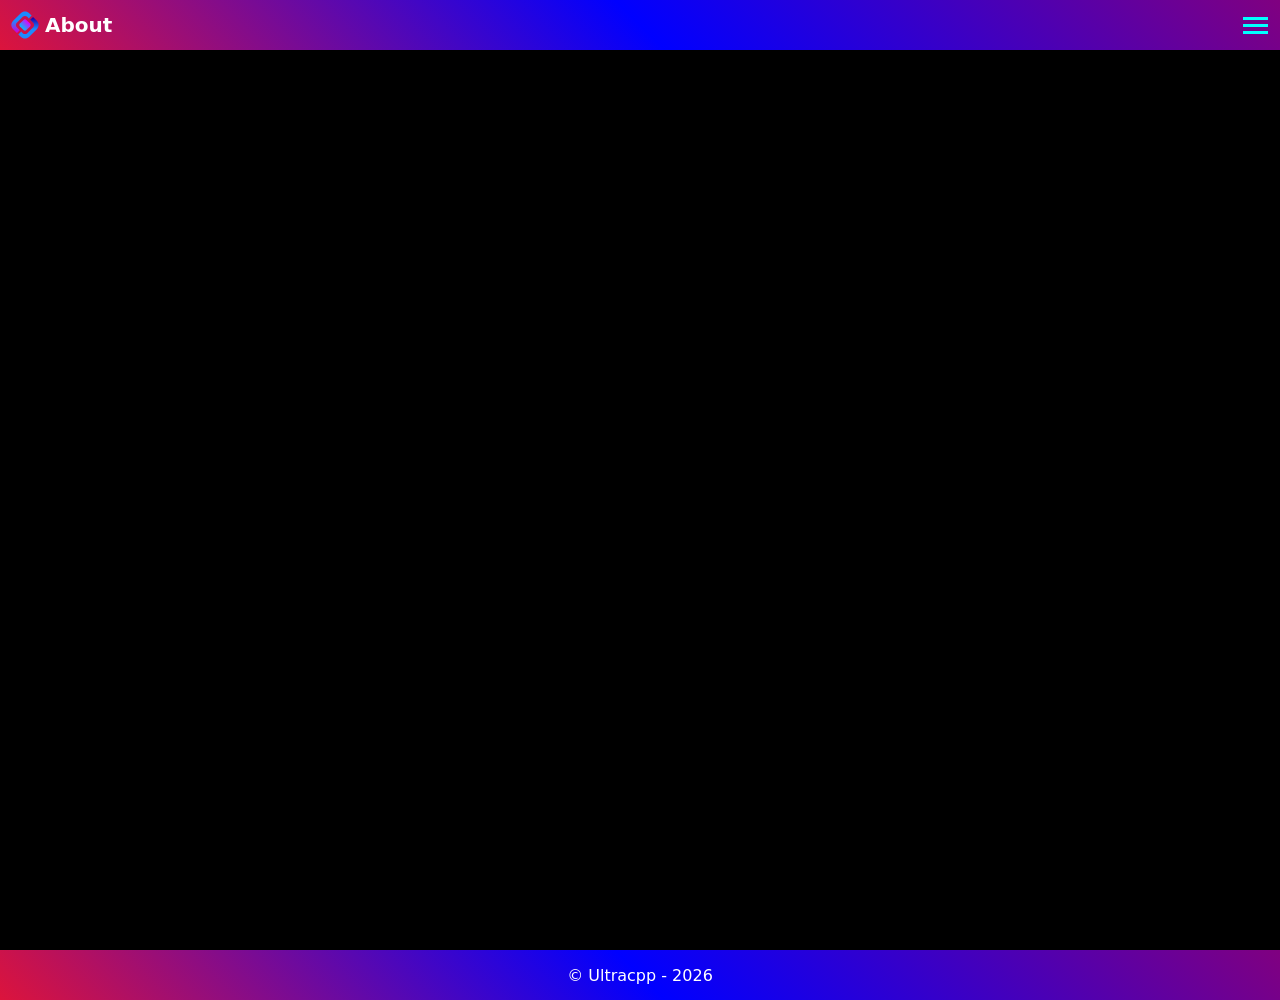
<file: home/about/about.html>
<!DOCTYPE html>
<html lang="en">

<head>
    <meta charset="UTF-8">
    <meta http-equiv="Content-Type" content="text/html; charset=UTF-8" />
    <meta name="site" content="CustomerStory" />
    <meta name="siteid" content="in" />
    <meta name="countryid" content="IN" />
    <meta name="country" content="India" />
    <meta name="Language" content="en_IN" />
    <meta name="format-detection" content="telephone=yes" />
    <meta name="viewport" content="width=device-width, initial-scale=1.0, user-scalable=yes" />
    <meta name="HandheldFriendly" content="true" />
    <meta name="MobileOptimzied" content="width" />
    <meta http-equiv="cleartype" content="on" />
    <meta name="navigation" content="tabbed" />
    <title>ultracpp | About</title>
    <meta name="web-app-capable" content="yes" />
    <meta name="theme-color" content="black" />
    <meta name="keywords"
        content="ultracpp, about ultrac++, ultra c++, ultra cpp, ultra cplusplus, pruthviraj cpp, ultracpp company, ultracpp website" />
    <meta name="description"
        content="C++ is Powerful Technology, better usage of computing power on machine's Resources is possible through C++" />
    <meta name="robots" content="index, follow" />
    <meta name="uri-translation" content="on">
    <meta name="blogcatalog" />
    <meta name="google" content="translate">

    <!-- Apple Meta Tags  -->
    <meta name="apple-mobile-web-app-capable" content="yes">
    <meta content="yes" name="apple-touch-fullscreen" />
    <meta name="apple-mobile-web-app-status-bar-style" content="black">
    <meta name="format-detection" content="telephone=yes">

    <link rel="apple-touch-icon" href="../../media/images/icons/ultracpp.png" />

    <link rel="apple-touch-icon" sizes="72x72" href="../../media/images/icons/ultracpp.png" />
    <link rel="apple-touch-icon" sizes="114x114" href="../../media/images/icons/ultracpp.png" />


    <!-- Link Rel Meta Tags -->

    <link rel="shortcut icon" href="../../media/images/icons/ultracpp.png" type="image/x-icon" />
    <link rel="icon" href="../../media/images/icons/ultracpp.png" type="image/x-icon" />

    <!-- Yandex Verification -->

    <meta name="yandex-verification" content="0957e4d34fbb1e43" />
    <meta name="yandex" content="all" />

    <meta property='og:latitude' content='21.092159'>
    <meta property='og:longitude' content='71.770462'>
    <meta property='og:street-address' content='Prabhat Nagar Road, Bharat Nagar, Mahuva'>
    <meta property='og:locality' content='Mahuva'>
    <meta property='og:region' content='Gujarat'>
    <meta property='og:postal-code' content='364290'>
    <meta property='og:country-name' content='India'>

    <!-- Twitter and Other Social Media Tags -->

    <meta name="twitter:card" content="summary_large_image">
    <meta name="twitter:site" content="@ultracpp">
    <meta name="twitter:creator" content="@ultracpp">
    <meta name="twitter:title" content="Ultra C++">
    <meta name="twitter:description"
        content="C++ is Powerful Technology, better usage of computing power on machine's Resources is possible through C++.">
    <meta property="twitter:image" content="" />

    <meta name="msvalidate.01" content="17C716A9523135F18A1A282630EF1E5A" /> <!-- Microsoft Verification -->
    <meta name="google-site-verification" content="8_DdvcAr55qbnj68v2rjZe7IeWMry56kwF2B0_RxmI0" />
    <link rel="stylesheet" href="../../media/css/universal.css" type="text/css" />
</head>

<body class="body ultracpp" id="ultracpp" translate="yes" autocapitalize="yes" spellcheck="true">
    <header class="header" id="header" role="heading">
        <h1 class="title"
            title="Ultracpp | About | C++ is Powerful Technology, better usage of computing power on machine's Resources is possible through C++"
            id="title">
            <img src="../../media/images/icons/ultracpp.svg" height="30px" width="30px" alt="Ultracpp" />
            About
        </h1>
        <div class="menu" id="menu" role="menu" onclick="openNav()">
            <hr />
            <hr />
            <hr />
        </div>
    </header>
    <nav class="nav" id="nav" role="navigation">
        <a href="https://ultracpp.github.io"><button>Home</button></a>
        <a href="copyright.html"><button>Copyright</button></a>
        <a href="mission.html"><button>Mission</button></a>
        <a href="privacy.html"><button>Privacy</button></a>
        <a href="pruthviraj.html"><button>Pruthviraj</button></a>
    </nav>
    <main class=" main" id="main" role="main">
        <article class="article" id="article" role="article">
            <setion class="render section" id="render">
            </setion>
        </article>
    </main>
    <footer class="footer" id="footer" role="doc-footnote"></footer>
</body>
<script src="../../media/js/config.js"></script>

</html>
</file>
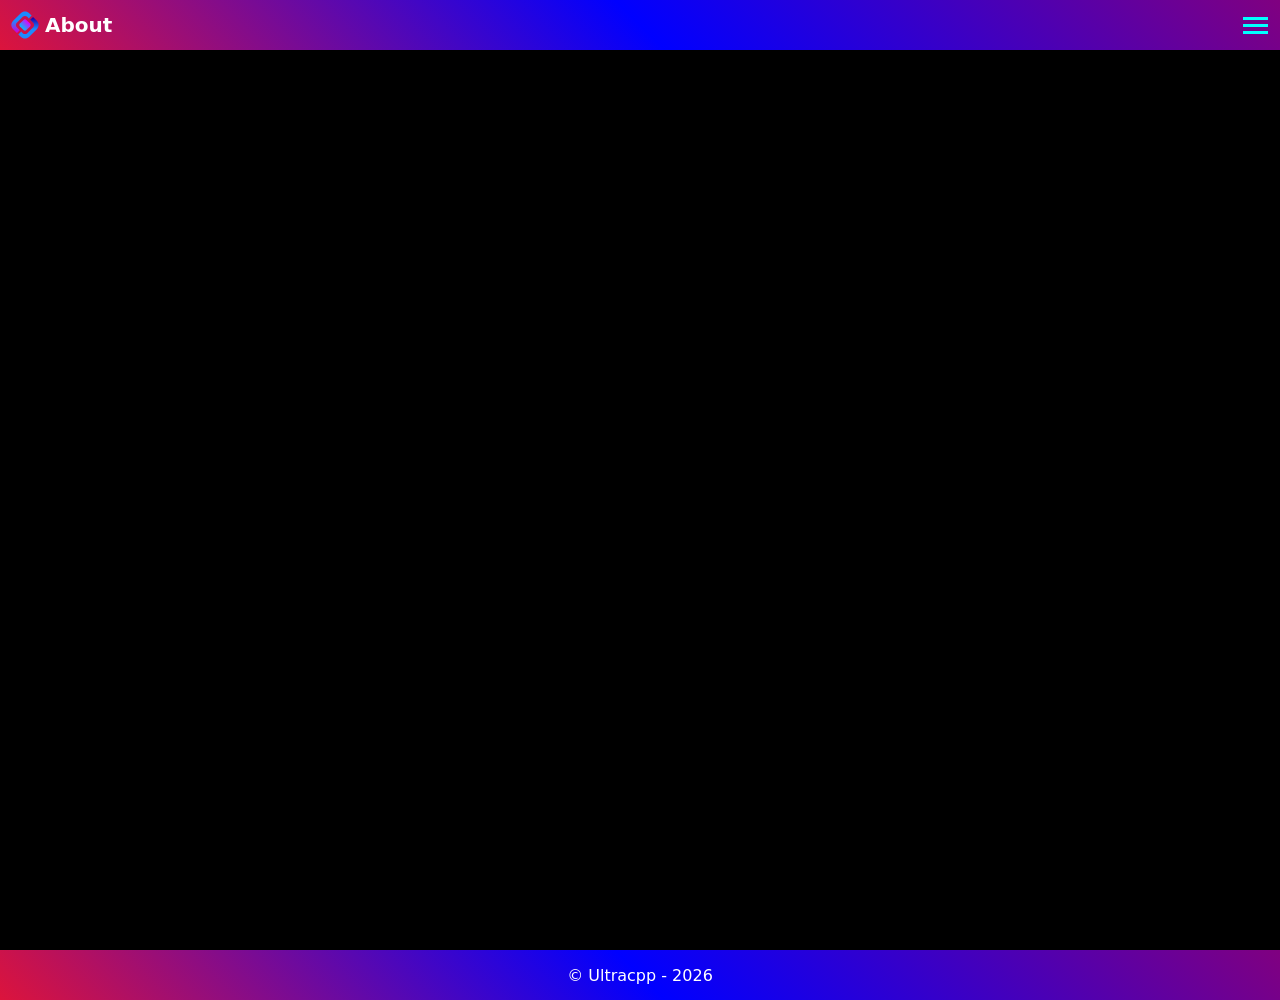
<file: home/about/contact.html>
<!DOCTYPE html>
<html lang="en">

<head>
    <meta charset="UTF-8">
    <meta http-equiv="Content-Type" content="text/html; charset=UTF-8" />
    <meta name="site" content="CustomerStory" />
    <meta name="siteid" content="in" />
    <meta name="countryid" content="IN" />
    <meta name="country" content="India" />
    <meta name="Language" content="en_IN" />
    <meta name="format-detection" content="telephone=yes" />
    <meta name="viewport" content="width=device-width, initial-scale=1.0, user-scalable=yes" />
    <meta name="HandheldFriendly" content="true" />
    <meta name="MobileOptimzied" content="width" />
    <meta http-equiv="cleartype" content="on" />
    <meta name="navigation" content="tabbed" />
    <title>ultracpp | About</title>
    <meta name="web-app-capable" content="yes" />
    <meta name="theme-color" content="black" />
    <meta name="keywords"
        content="ultracpp, about ultrac++, ultra c++, ultra cpp, ultra cplusplus, pruthviraj cpp, ultracpp company, ultracpp website" />
    <meta name="description"
        content="C++ is Powerful Technology, better usage of computing power on machine's Resources is possible through C++" />
    <meta name="robots" content="index, follow" />
    <meta name="uri-translation" content="on">
    <meta name="blogcatalog" />
    <meta name="google" content="translate">

    <!-- Apple Meta Tags  -->
    <meta name="apple-mobile-web-app-capable" content="yes">
    <meta content="yes" name="apple-touch-fullscreen" />
    <meta name="apple-mobile-web-app-status-bar-style" content="black">
    <meta name="format-detection" content="telephone=yes">

    <link rel="apple-touch-icon" href="../../media/images/icons/ultracpp.png" />

    <link rel="apple-touch-icon" sizes="72x72" href="../../media/images/icons/ultracpp.png" />
    <link rel="apple-touch-icon" sizes="114x114" href="../../media/images/icons/ultracpp.png" />


    <!-- Link Rel Meta Tags -->

    <link rel="shortcut icon" href="../../media/images/icons/ultracpp.png" type="image/x-icon" />
    <link rel="icon" href="../../media/images/icons/ultracpp.png" type="image/x-icon" />

    <!-- Yandex Verification -->

    <meta name="yandex-verification" content="0957e4d34fbb1e43" />
    <meta name="yandex" content="all" />

    <meta property='og:latitude' content='21.092159'>
    <meta property='og:longitude' content='71.770462'>
    <meta property='og:street-address' content='Prabhat Nagar Road, Bharat Nagar, Mahuva'>
    <meta property='og:locality' content='Mahuva'>
    <meta property='og:region' content='Gujarat'>
    <meta property='og:postal-code' content='364290'>
    <meta property='og:country-name' content='India'>

    <!-- Twitter and Other Social Media Tags -->

    <meta name="twitter:card" content="summary_large_image">
    <meta name="twitter:site" content="@ultracpp">
    <meta name="twitter:creator" content="@ultracpp">
    <meta name="twitter:title" content="Ultra C++">
    <meta name="twitter:description"
        content="C++ is Powerful Technology, better usage of computing power on machine's Resources is possible through C++.">
    <meta property="twitter:image" content="" />

    <meta name="msvalidate.01" content="17C716A9523135F18A1A282630EF1E5A" /> <!-- Microsoft Verification -->
    <meta name="google-site-verification" content="8_DdvcAr55qbnj68v2rjZe7IeWMry56kwF2B0_RxmI0" />
    <link rel="stylesheet" href="../../media/css/universal.css" type="text/css" />
   
</head>

<body class="body ultracpp" id="ultracpp" translate="yes" autocapitalize="yes" spellcheck="true">
    <header class="header" id="header" role="heading">
        <h1 class="title"
            title="Ultracpp | About | C++ is Powerful Technology, better usage of computing power on machine's Resources is possible through C++"
            id="title">
            <img src="../../media/images/icons/ultracpp.svg" height="30px" width="30px" alt="Ultracpp" />
            About
        </h1>
        <div class="menu" id="menu" role="menu" onclick="openNav()">
            <hr />
            <hr />
            <hr />
        </div>
    </header>
    <nav class="nav" id="nav" role="navigation">
        <a href="https://ultracpp.github.io"><button>Home</button></a>
        <a href="copyright.html"><button>Copyright</button></a>
        <a href="mission.html"><button>Mission</button></a>
        <a href="privacy.html"><button>Privacy</button></a>
        <a href="pruthviraj.html"><button>Pruthviraj</button></a>
    </nav>
    <main class=" main" id="main" role="main">
        <article class="article" id="article" role="article">
            <setion class="render section" id="render">
            </setion>
        </article>
    </main>
    <footer class="footer" id="footer" role="doc-footnote"></footer>
</body>
<script src="../../media/js/config.js"></script>

</html>
</file>
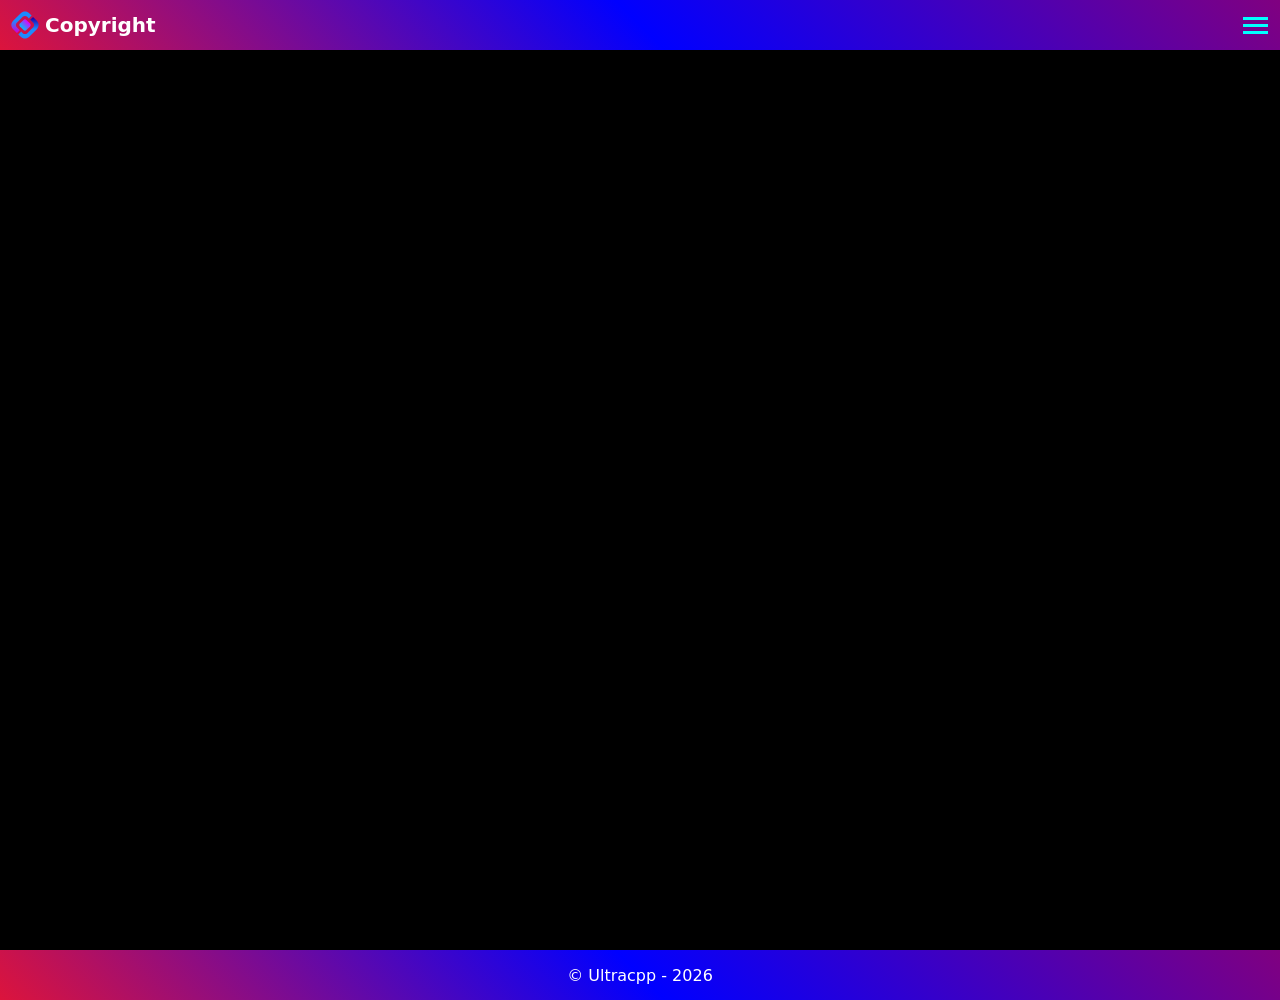
<file: home/about/copyright.html>
<!DOCTYPE html>
<html lang="en">

<head>
    <meta charset="UTF-8">
    <meta http-equiv="Content-Type" content="text/html; charset=UTF-8" />
    <meta name="site" content="CustomerStory" />
    <meta name="siteid" content="in" />
    <meta name="countryid" content="IN" />
    <meta name="country" content="India" />
    <meta name="Language" content="en_IN" />
    <meta name="format-detection" content="telephone=yes" />
    <meta name="viewport" content="width=device-width, initial-scale=1.0, user-scalable=yes" />
    <meta name="HandheldFriendly" content="true" />
    <meta name="MobileOptimzied" content="width" />
    <meta http-equiv="cleartype" content="on" />
    <meta name="navigation" content="tabbed" />
    <title>ultracpp | Copyright</title>
    <meta name="web-app-capable" content="yes" />
    <meta name="theme-color" content="black" />
    <meta name="keywords"
        content="ultracpp, about ultrac++, ultra c++, ultra cpp, ultra cplusplus, pruthviraj cpp, ultracpp company, ultracpp website" />
    <meta name="description"
        content="C++ is Powerful Technology, better usage of computing power on machine's Resources is possible through C++" />
    <meta name="robots" content="index, follow" />
    <meta name="uri-translation" content="on">
    <meta name="blogcatalog" />
    <meta name="google" content="translate">

    <!-- Apple Meta Tags  -->
    <meta name="apple-mobile-web-app-capable" content="yes">
    <meta content="yes" name="apple-touch-fullscreen" />
    <meta name="apple-mobile-web-app-status-bar-style" content="black">
    <meta name="format-detection" content="telephone=yes">

    <link rel="apple-touch-icon" href="../../media/images/icons/ultracpp.png" />

    <link rel="apple-touch-icon" sizes="72x72" href="../../media/images/icons/ultracpp.png" />
    <link rel="apple-touch-icon" sizes="114x114" href="../../media/images/icons/ultracpp.png" />


    <!-- Link Rel Meta Tags -->

    <link rel="shortcut icon" href="../../media/images/icons/ultracpp.png" type="image/x-icon" />
    <link rel="icon" href="../../media/images/icons/ultracpp.png" type="image/x-icon" />

    <!-- Yandex Verification -->

    <meta name="yandex-verification" content="0957e4d34fbb1e43" />
    <meta name="yandex" content="all" />

    <meta property='og:latitude' content='21.092159'>
    <meta property='og:longitude' content='71.770462'>
    <meta property='og:street-address' content='Prabhat Nagar Road, Bharat Nagar, Mahuva'>
    <meta property='og:locality' content='Mahuva'>
    <meta property='og:region' content='Gujarat'>
    <meta property='og:postal-code' content='364290'>
    <meta property='og:country-name' content='India'>

    <!-- Twitter and Other Social Media Tags -->

    <meta name="twitter:card" content="summary_large_image">
    <meta name="twitter:site" content="@ultracpp">
    <meta name="twitter:creator" content="@ultracpp">
    <meta name="twitter:title" content="Ultra C++">
    <meta name="twitter:description"
        content="C++ is Powerful Technology, better usage of computing power on machine's Resources is possible through C++.">
    <meta property="twitter:image" content="" />

    <meta name="msvalidate.01" content="17C716A9523135F18A1A282630EF1E5A" /> <!-- Microsoft Verification -->
    <meta name="google-site-verification" content="8_DdvcAr55qbnj68v2rjZe7IeWMry56kwF2B0_RxmI0" />
    <link rel="stylesheet" href="../../media/css/universal.css" type="text/css" />
  
</head>

<body class="body ultracpp" id="ultracpp" translate="yes" autocapitalize="yes" spellcheck="true">
    <header class="header" id="header" role="heading">
        <h1 class="title"
            title="Ultracpp | About | C++ is Powerful Technology, better usage of computing power on machine's Resources is possible through C++"
            id="title">
            <img src="../../media/images/icons/ultracpp.svg" height="30px" width="30px" alt="Ultracpp" />
            Copyright
        </h1>
        <div class="menu" id="menu" role="menu" onclick="openNav()">
            <hr />
            <hr />
            <hr />
        </div>
    </header>
    <nav class="nav" id="nav" role="navigation">
        <a href="https://ultracpp.github.io"><button>Home</button></a>
        <a href="contact.html"><button>Contact</button></a>
        <a href="mission.html"><button>Mission</button></a>
        <a href="privacy.html"><button>Privacy</button></a>
        <a href="pruthviraj.html"><button>Pruthviraj</button></a>
    </nav>
    <main class=" main" id="main" role="main">
        <article class="article" id="article" role="article">
            <setion class="render section" id="render">
            </setion>
        </article>
    </main>
    <footer class="footer" id="footer" role="doc-footnote"></footer>
</body>
<script src="../../media/js/config.js"></script>

</html>
</file>
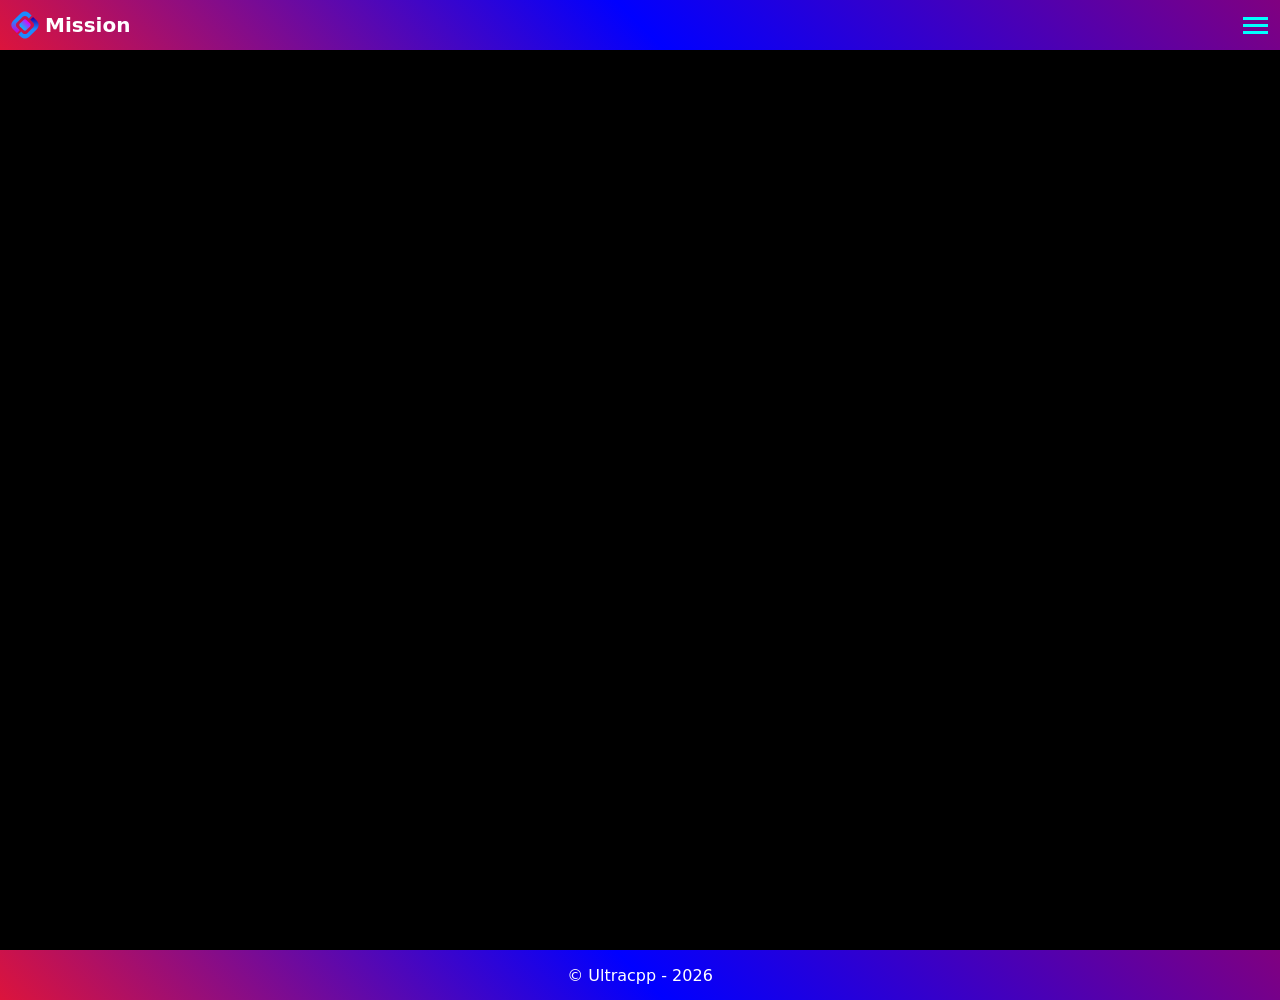
<file: home/about/mission.html>
<!DOCTYPE html>
<html lang="en">

<head>
    <meta charset="UTF-8">
    <meta http-equiv="Content-Type" content="text/html; charset=UTF-8" />
    <meta name="site" content="CustomerStory" />
    <meta name="siteid" content="in" />
    <meta name="countryid" content="IN" />
    <meta name="country" content="India" />
    <meta name="Language" content="en_IN" />
    <meta name="format-detection" content="telephone=yes" />
    <meta name="viewport" content="width=device-width, initial-scale=1.0, user-scalable=yes" />
    <meta name="HandheldFriendly" content="true" />
    <meta name="MobileOptimzied" content="width" />
    <meta http-equiv="cleartype" content="on" />
    <meta name="navigation" content="tabbed" />
    <title>ultracpp | Mission</title>
    <meta name="web-app-capable" content="yes" />
    <meta name="theme-color" content="black" />
    <meta name="keywords"
        content="ultracpp, about ultrac++, ultra c++, ultra cpp, ultra cplusplus, pruthviraj cpp, ultracpp company, ultracpp website" />
    <meta name="description"
        content="C++ is Powerful Technology, better usage of computing power on machine's Resources is possible through C++" />
    <meta name="robots" content="index, follow" />
    <meta name="uri-translation" content="on">
    <meta name="blogcatalog" />
    <meta name="google" content="translate">

    <!-- Apple Meta Tags  -->
    <meta name="apple-mobile-web-app-capable" content="yes">
    <meta content="yes" name="apple-touch-fullscreen" />
    <meta name="apple-mobile-web-app-status-bar-style" content="black">
    <meta name="format-detection" content="telephone=yes">

    <link rel="apple-touch-icon" href="../../media/images/icons/ultracpp.png" />

    <link rel="apple-touch-icon" sizes="72x72" href="../../media/images/icons/ultracpp.png" />
    <link rel="apple-touch-icon" sizes="114x114" href="../../media/images/icons/ultracpp.png" />


    <!-- Link Rel Meta Tags -->

    <link rel="shortcut icon" href="../../media/images/icons/ultracpp.png" type="image/x-icon" />
    <link rel="icon" href="../../media/images/icons/ultracpp.png" type="image/x-icon" />

    <!-- Yandex Verification -->

    <meta name="yandex-verification" content="0957e4d34fbb1e43" />
    <meta name="yandex" content="all" />

    <meta property='og:latitude' content='21.092159'>
    <meta property='og:longitude' content='71.770462'>
    <meta property='og:street-address' content='Prabhat Nagar Road, Bharat Nagar, Mahuva'>
    <meta property='og:locality' content='Mahuva'>
    <meta property='og:region' content='Gujarat'>
    <meta property='og:postal-code' content='364290'>
    <meta property='og:country-name' content='India'>

    <!-- Twitter and Other Social Media Tags -->

    <meta name="twitter:card" content="summary_large_image">
    <meta name="twitter:site" content="@ultracpp">
    <meta name="twitter:creator" content="@ultracpp">
    <meta name="twitter:title" content="Ultra C++">
    <meta name="twitter:description"
        content="C++ is Powerful Technology, better usage of computing power on machine's Resources is possible through C++.">
    <meta property="twitter:image" content="" />

    <meta name="msvalidate.01" content="17C716A9523135F18A1A282630EF1E5A" /> <!-- Microsoft Verification -->
    <meta name="google-site-verification" content="8_DdvcAr55qbnj68v2rjZe7IeWMry56kwF2B0_RxmI0" />
    <link rel="stylesheet" href="../../media/css/universal.css" type="text/css" />
   
</head>

<body class="body ultracpp" id="ultracpp" translate="yes" autocapitalize="yes" spellcheck="true">
    <header class="header" id="header" role="heading">
        <h1 class="title"
            title="Ultracpp | About | C++ is Powerful Technology, better usage of computing power on machine's Resources is possible through C++"
            id="title">
            <img src="../../media/images/icons/ultracpp.svg" height="30px" width="30px" alt="Ultracpp" />
            Mission
        </h1>
        <div class="menu" id="menu" role="menu" onclick="openNav()">
            <hr />
            <hr />
            <hr />
        </div>
    </header>
    <nav class="nav" id="nav" role="navigation">
        <a href="https://ultracpp.github.io"><button>Home</button></a>
        <a href="contact.html"><button>Contact</button></a>
        <a href="copyright.html"><button>Copyright</button></a>
        <a href="privacy.html"><button>Privacy</button></a>
        <a href="pruthviraj.html"><button>Pruthviraj</button></a>
    </nav>
    <main class=" main" id="main" role="main">
        <article class="article" id="article" role="article">
            <setion class="render section" id="render">
            </setion>
        </article>
    </main>
    <footer class="footer" id="footer" role="doc-footnote"></footer>
</body>
<script src="../../media/js/config.js"></script>

</html>
</file>
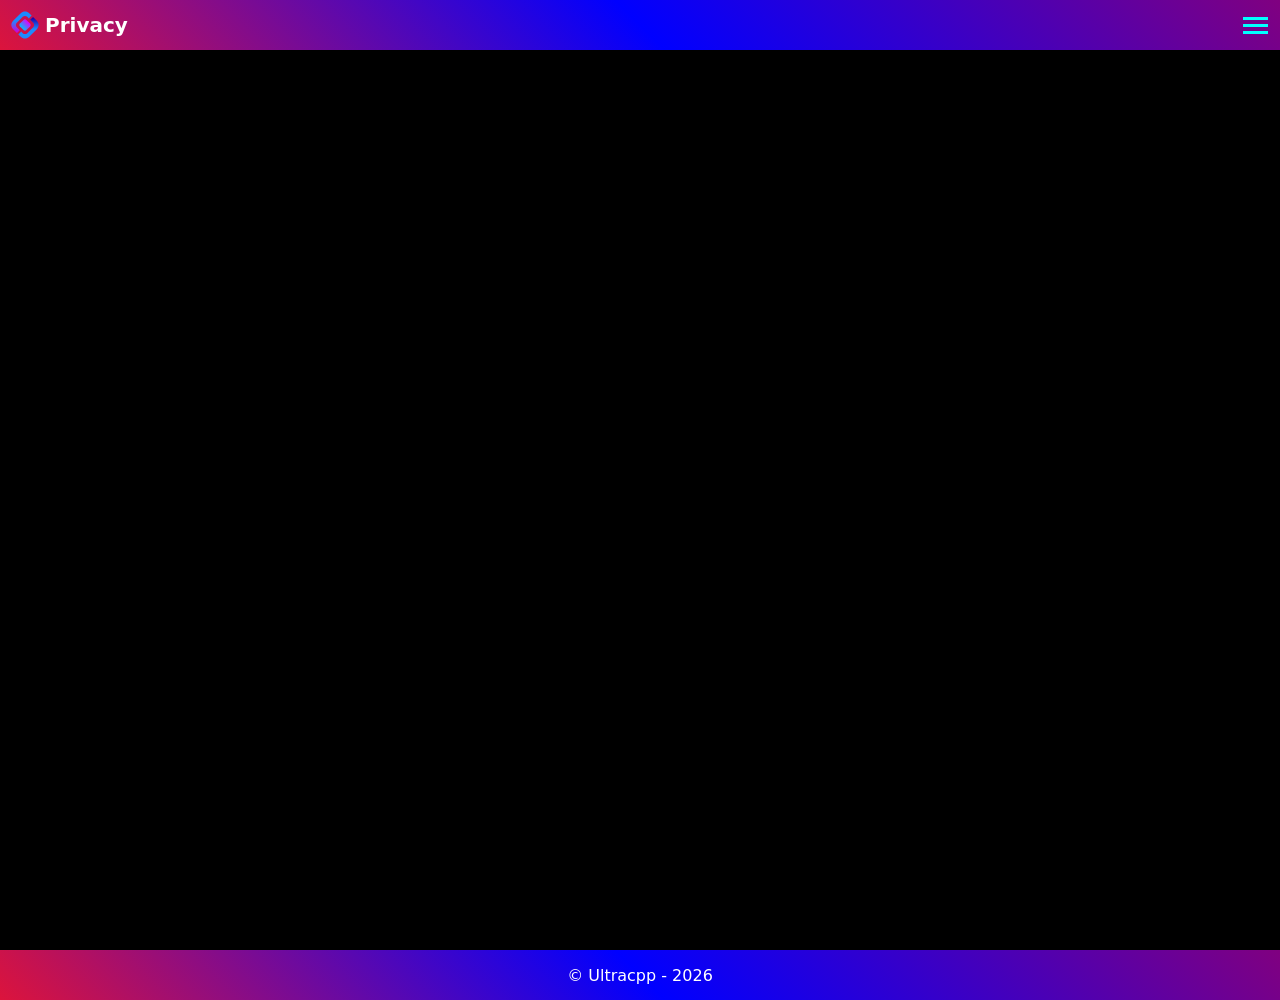
<file: home/about/privacy.html>
<!DOCTYPE html>
<html lang="en">

<head>
    <meta charset="UTF-8">
    <meta http-equiv="Content-Type" content="text/html; charset=UTF-8" />
    <meta name="site" content="CustomerStory" />
    <meta name="siteid" content="in" />
    <meta name="countryid" content="IN" />
    <meta name="country" content="India" />
    <meta name="Language" content="en_IN" />
    <meta name="format-detection" content="telephone=yes" />
    <meta name="viewport" content="width=device-width, initial-scale=1.0, user-scalable=yes" />
    <meta name="HandheldFriendly" content="true" />
    <meta name="MobileOptimzied" content="width" />
    <meta http-equiv="cleartype" content="on" />
    <meta name="navigation" content="tabbed" />
    <title>ultracpp | Privacy</title>
    <meta name="web-app-capable" content="yes" />
    <meta name="theme-color" content="black" />
    <meta name="keywords"
        content="ultracpp, about ultrac++, ultra c++, ultra cpp, ultra cplusplus, pruthviraj cpp, ultracpp company, ultracpp website" />
    <meta name="description"
        content="C++ is Powerful Technology, better usage of computing power on machine's Resources is possible through C++" />
    <meta name="robots" content="index, follow" />
    <meta name="uri-translation" content="on">
    <meta name="blogcatalog" />
    <meta name="google" content="translate">

    <!-- Apple Meta Tags  -->
    <meta name="apple-mobile-web-app-capable" content="yes">
    <meta content="yes" name="apple-touch-fullscreen" />
    <meta name="apple-mobile-web-app-status-bar-style" content="black">
    <meta name="format-detection" content="telephone=yes">

    <link rel="apple-touch-icon" href="../../media/images/icons/ultracpp.png" />

    <link rel="apple-touch-icon" sizes="72x72" href="../../media/images/icons/ultracpp.png" />
    <link rel="apple-touch-icon" sizes="114x114" href="../../media/images/icons/ultracpp.png" />


    <!-- Link Rel Meta Tags -->

    <link rel="shortcut icon" href="../../media/images/icons/ultracpp.png" type="image/x-icon" />
    <link rel="icon" href="../../media/images/icons/ultracpp.png" type="image/x-icon" />

    <!-- Yandex Verification -->

    <meta name="yandex-verification" content="0957e4d34fbb1e43" />
    <meta name="yandex" content="all" />

    <meta property='og:latitude' content='21.092159'>
    <meta property='og:longitude' content='71.770462'>
    <meta property='og:street-address' content='Prabhat Nagar Road, Bharat Nagar, Mahuva'>
    <meta property='og:locality' content='Mahuva'>
    <meta property='og:region' content='Gujarat'>
    <meta property='og:postal-code' content='364290'>
    <meta property='og:country-name' content='India'>

    <!-- Twitter and Other Social Media Tags -->

    <meta name="twitter:card" content="summary_large_image">
    <meta name="twitter:site" content="@ultracpp">
    <meta name="twitter:creator" content="@ultracpp">
    <meta name="twitter:title" content="Ultra C++">
    <meta name="twitter:description"
        content="C++ is Powerful Technology, better usage of computing power on machine's Resources is possible through C++.">
    <meta property="twitter:image" content="" />

    <meta name="msvalidate.01" content="17C716A9523135F18A1A282630EF1E5A" /> <!-- Microsoft Verification -->
    <meta name="google-site-verification" content="8_DdvcAr55qbnj68v2rjZe7IeWMry56kwF2B0_RxmI0" />
    <link rel="stylesheet" href="../../media/css/universal.css" type="text/css" />
   
</head>

<body class="body ultracpp" id="ultracpp" translate="yes" autocapitalize="yes" spellcheck="true">
    <header class="header" id="header" role="heading">
        <h1 class="title"
            title="Ultracpp | About | C++ is Powerful Technology, better usage of computing power on machine's Resources is possible through C++"
            id="title">
            <img src="../../media/images/icons/ultracpp.svg" height="30px" width="30px" alt="Ultracpp" />
            Privacy
        </h1>
        <div class="menu" id="menu" role="menu" onclick="openNav()">
            <hr />
            <hr />
            <hr />
        </div>
    </header>
    <nav class="nav" id="nav" role="navigation">
        <a href="https://ultracpp.github.io"><button>Home</button></a>
        <a href="contact.html"><button>Contact</button></a>
        <a href="copyright.html"><button>Copyright</button></a>
        <a href="mission.html"><button>Mission</button></a>
        <a href="pruthviraj.html"><button>Pruthviraj</button></a>
    </nav>
    <main class=" main" id="main" role="main">
        <article class="article" id="article" role="article">
            <setion class="render section" id="render">
            </setion>
        </article>
    </main>
    <footer class="footer" id="footer" role="doc-footnote"></footer>
</body>
<script src="../../media/js/config.js"></script>

</html>
</file>
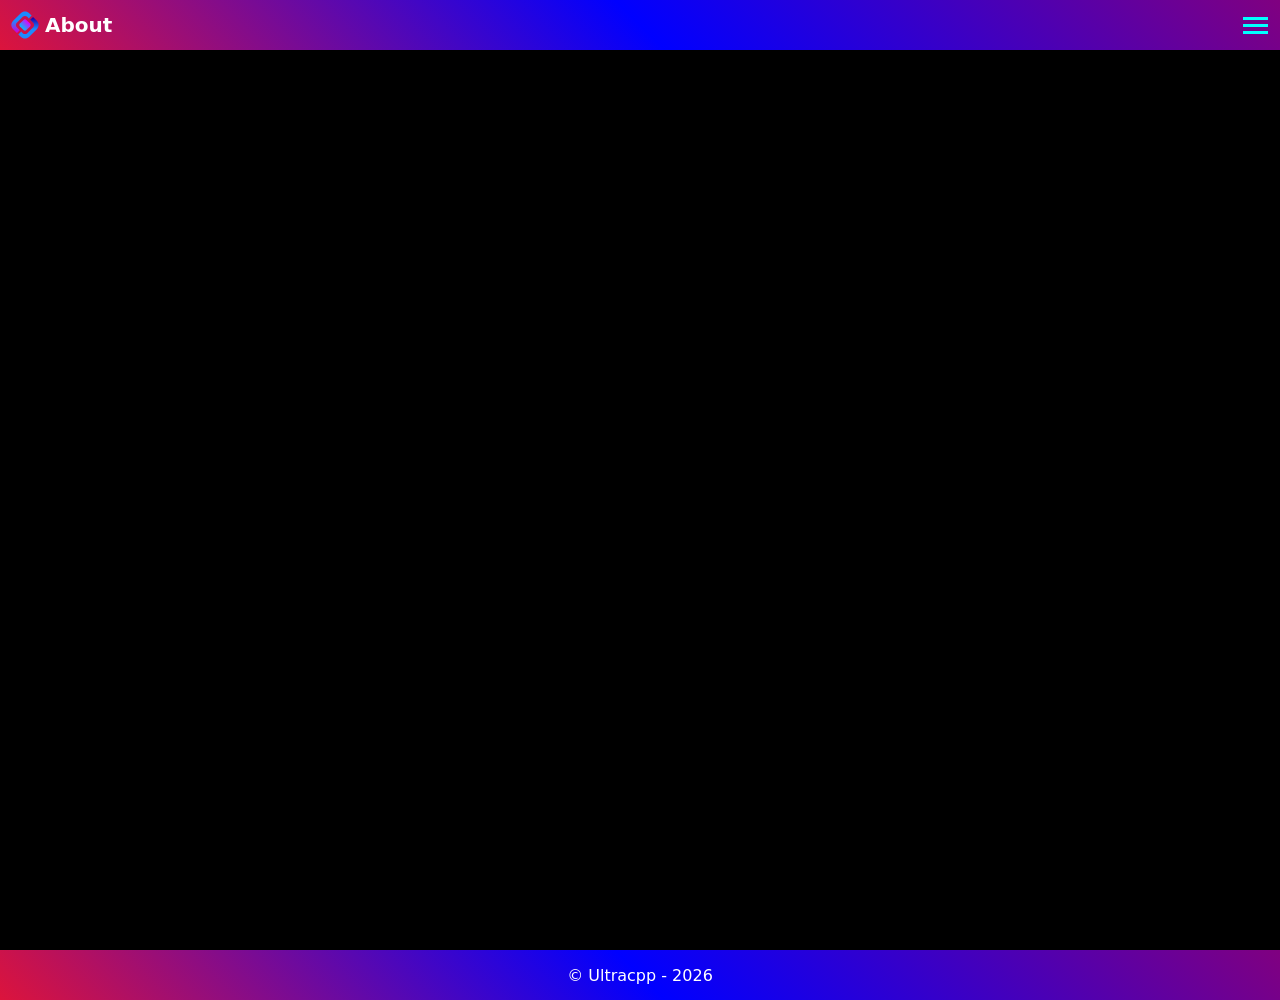
<file: home/about/pruthviraj.html>
<!DOCTYPE html>
<html lang="en">

<head>
    <meta charset="UTF-8">
    <meta http-equiv="Content-Type" content="text/html; charset=UTF-8" />
    <meta name="site" content="CustomerStory" />
    <meta name="siteid" content="in" />
    <meta name="countryid" content="IN" />
    <meta name="country" content="India" />
    <meta name="Language" content="en_IN" />
    <meta name="format-detection" content="telephone=yes" />
    <meta name="viewport" content="width=device-width, initial-scale=1.0, user-scalable=yes" />
    <meta name="HandheldFriendly" content="true" />
    <meta name="MobileOptimzied" content="width" />
    <meta http-equiv="cleartype" content="on" />
    <meta name="navigation" content="tabbed" />
    <title>ultracpp | About</title>
    <meta name="web-app-capable" content="yes" />
    <meta name="theme-color" content="black" />
    <meta name="keywords"
        content="ultracpp, about ultrac++, ultra c++, ultra cpp, ultra cplusplus, pruthviraj cpp, ultracpp company, ultracpp website" />
    <meta name="description"
        content="C++ is Powerful Technology, better usage of computing power on machine's Resources is possible through C++" />
    <meta name="robots" content="index, follow" />
    <meta name="uri-translation" content="on">
    <meta name="blogcatalog" />
    <meta name="google" content="translate">

    <!-- Apple Meta Tags  -->
    <meta name="apple-mobile-web-app-capable" content="yes">
    <meta content="yes" name="apple-touch-fullscreen" />
    <meta name="apple-mobile-web-app-status-bar-style" content="black">
    <meta name="format-detection" content="telephone=yes">

    <link rel="apple-touch-icon" href="../../media/images/icons/ultracpp.png" />

    <link rel="apple-touch-icon" sizes="72x72" href="../../media/images/icons/ultracpp.png" />
    <link rel="apple-touch-icon" sizes="114x114" href="../../media/images/icons/ultracpp.png" />


    <!-- Link Rel Meta Tags -->

    <link rel="shortcut icon" href="../../media/images/icons/ultracpp.png" type="image/x-icon" />
    <link rel="icon" href="../../media/images/icons/ultracpp.png" type="image/x-icon" />

    <!-- Yandex Verification -->

    <meta name="yandex-verification" content="0957e4d34fbb1e43" />
    <meta name="yandex" content="all" />

    <meta property='og:latitude' content='21.092159'>
    <meta property='og:longitude' content='71.770462'>
    <meta property='og:street-address' content='Prabhat Nagar Road, Bharat Nagar, Mahuva'>
    <meta property='og:locality' content='Mahuva'>
    <meta property='og:region' content='Gujarat'>
    <meta property='og:postal-code' content='364290'>
    <meta property='og:country-name' content='India'>

    <!-- Twitter and Other Social Media Tags -->

    <meta name="twitter:card" content="summary_large_image">
    <meta name="twitter:site" content="@ultracpp">
    <meta name="twitter:creator" content="@ultracpp">
    <meta name="twitter:title" content="Ultra C++">
    <meta name="twitter:description"
        content="C++ is Powerful Technology, better usage of computing power on machine's Resources is possible through C++.">
    <meta property="twitter:image" content="" />

    <meta name="msvalidate.01" content="17C716A9523135F18A1A282630EF1E5A" /> <!-- Microsoft Verification -->
    <meta name="google-site-verification" content="8_DdvcAr55qbnj68v2rjZe7IeWMry56kwF2B0_RxmI0" />
    <link rel="stylesheet" href="../../media/css/universal.css" type="text/css" />
   
</head>

<body class="body ultracpp" id="ultracpp" translate="yes" autocapitalize="yes" spellcheck="true">
    <header class="header" id="header" role="heading">
        <h1 class="title"
            title="Ultracpp | About | C++ is Powerful Technology, better usage of computing power on machine's Resources is possible through C++"
            id="title">
            <img src="../../media/images/icons/ultracpp.svg" height="30px" width="30px" alt="Ultracpp" />
            About
        </h1>
        <div class="menu" id="menu" role="menu" onclick="openNav()">
            <hr />
            <hr />
            <hr />
        </div>
    </header>
    <nav class="nav" id="nav" role="navigation">
        <a href="https://ultracpp.github.io"><button>Home</button></a>
        <a href="contact.html"><button>Contact</button></a>
        <a href="copyright.html"><button>Copyright</button></a>
        <a href="mission.html"><button>Mission</button></a>
        <a href="privacy.html"><button>Privacy</button></a>
    </nav>
    <main class=" main" id="main" role="main">
        <article class="article" id="article" role="article">
            <setion class="render section" id="render">
            </setion>
        </article>
    </main>
    <footer class="footer" id="footer" role="doc-footnote"></footer>
</body>
<script src="../../media/js/config.js"></script>

</html>
</file>
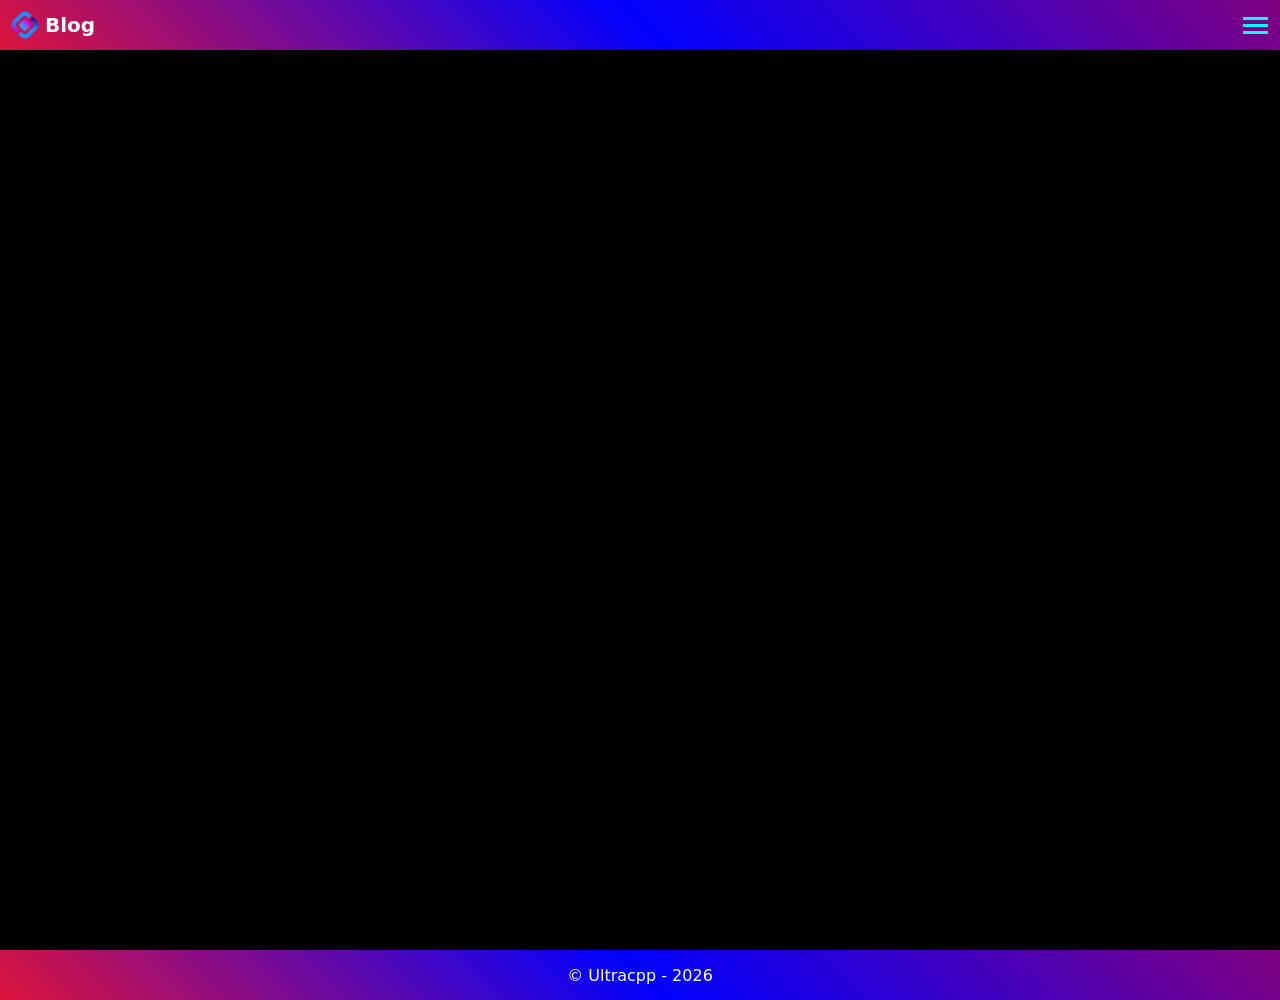
<file: home/blog/blog.html>
<!DOCTYPE html>
<html lang="en">

<head>
    <meta charset="UTF-8">
    <meta http-equiv="Content-Type" content="text/html; charset=UTF-8" />
    <meta name="site" content="CustomerStory" />
    <meta name="siteid" content="in" />
    <meta name="countryid" content="IN" />
    <meta name="country" content="India" />
    <meta name="Language" content="en_IN" />
    <meta name="format-detection" content="telephone=yes" />
    <meta name="viewport" content="width=device-width, initial-scale=1.0, user-scalable=yes" />
    <meta name="HandheldFriendly" content="true" />
    <meta name="MobileOptimzied" content="width" />
    <meta http-equiv="cleartype" content="on" />
    <meta name="navigation" content="tabbed" />
    <title>ultracpp | Blog</title>
    <meta name="web-app-capable" content="yes" />
    <meta name="theme-color" content="black" />
    <meta name="keywords"
        content="ultracpp, about ultrac++, ultra c++, ultra cpp, ultra cplusplus, pruthviraj cpp, ultracpp company, ultracpp website" />
    <meta name="description"
        content="C++ is Powerful Technology, better usage of computing power on machine's Resources is possible through C++" />
    <meta name="robots" content="index, follow" />
    <meta name="uri-translation" content="on">
    <meta name="blogcatalog" />
    <meta name="google" content="translate">

    <!-- Apple Meta Tags  -->
    <meta name="apple-mobile-web-app-capable" content="yes">
    <meta content="yes" name="apple-touch-fullscreen" />
    <meta name="apple-mobile-web-app-status-bar-style" content="black">
    <meta name="format-detection" content="telephone=yes">

    <link rel="apple-touch-icon" href="../../media/images/icons/ultracpp.png" />

    <link rel="apple-touch-icon" sizes="72x72" href="../../media/images/icons/ultracpp.png" />
    <link rel="apple-touch-icon" sizes="114x114" href="../../media/images/icons/ultracpp.png" />


    <!-- Link Rel Meta Tags -->

    <link rel="shortcut icon" href="../../media/images/icons/ultracpp.png" type="image/x-icon" />
    <link rel="icon" href="../../media/images/icons/ultracpp.png" type="image/x-icon" />

    <!-- Yandex Verification -->

    <meta name="yandex-verification" content="0957e4d34fbb1e43" />
    <meta name="yandex" content="all" />

    <meta property='og:latitude' content='21.092159'>
    <meta property='og:longitude' content='71.770462'>
    <meta property='og:street-address' content='Prabhat Nagar Road, Bharat Nagar, Mahuva'>
    <meta property='og:locality' content='Mahuva'>
    <meta property='og:region' content='Gujarat'>
    <meta property='og:postal-code' content='364290'>
    <meta property='og:country-name' content='India'>

    <!-- Twitter and Other Social Media Tags -->

    <meta name="twitter:card" content="summary_large_image">
    <meta name="twitter:site" content="@ultracpp">
    <meta name="twitter:creator" content="@ultracpp">
    <meta name="twitter:title" content="Ultra C++">
    <meta name="twitter:description"
        content="C++ is Powerful Technology, better usage of computing power on machine's Resources is possible through C++.">
    <meta property="twitter:image" content="" />

    <meta name="msvalidate.01" content="17C716A9523135F18A1A282630EF1E5A" /> <!-- Microsoft Verification -->
    <meta name="google-site-verification" content="8_DdvcAr55qbnj68v2rjZe7IeWMry56kwF2B0_RxmI0" />
    <link rel="stylesheet" href="../../media/css/universal.css" type="text/css" />
</head>

<body class="body ultracpp" id="ultracpp" translate="yes" autocapitalize="yes" spellcheck="true">
    <header class="header" id="header" role="heading">
        <h1 class="title"
            title="Ultracpp | About | C++ is Powerful Technology, better usage of computing power on machine's Resources is possible through C++"
            id="title">
            <img src="../../media/images/icons/ultracpp.svg" height="30px" width="30px" alt="Ultracpp" />
            Blog
        </h1>
        <div class="menu" id="menu" role="menu" onclick="openNav()">
            <hr />
            <hr />
            <hr />
        </div>
    </header>
    <nav class="nav" id="nav" role="navigation">
        <a href="https://ultracpp.github.io"><button>Home</button></a>
    </nav>
    <main class=" main" id="main" role="main">
        <article class="article" id="article" role="article">
            <setion class="render section" id="render">
            </setion>
        </article>
    </main>
    <footer class="footer" id="footer" role="doc-footnote"></footer>
</body>
<script src="../../media/js/config.js"></script>

</html>
</file>
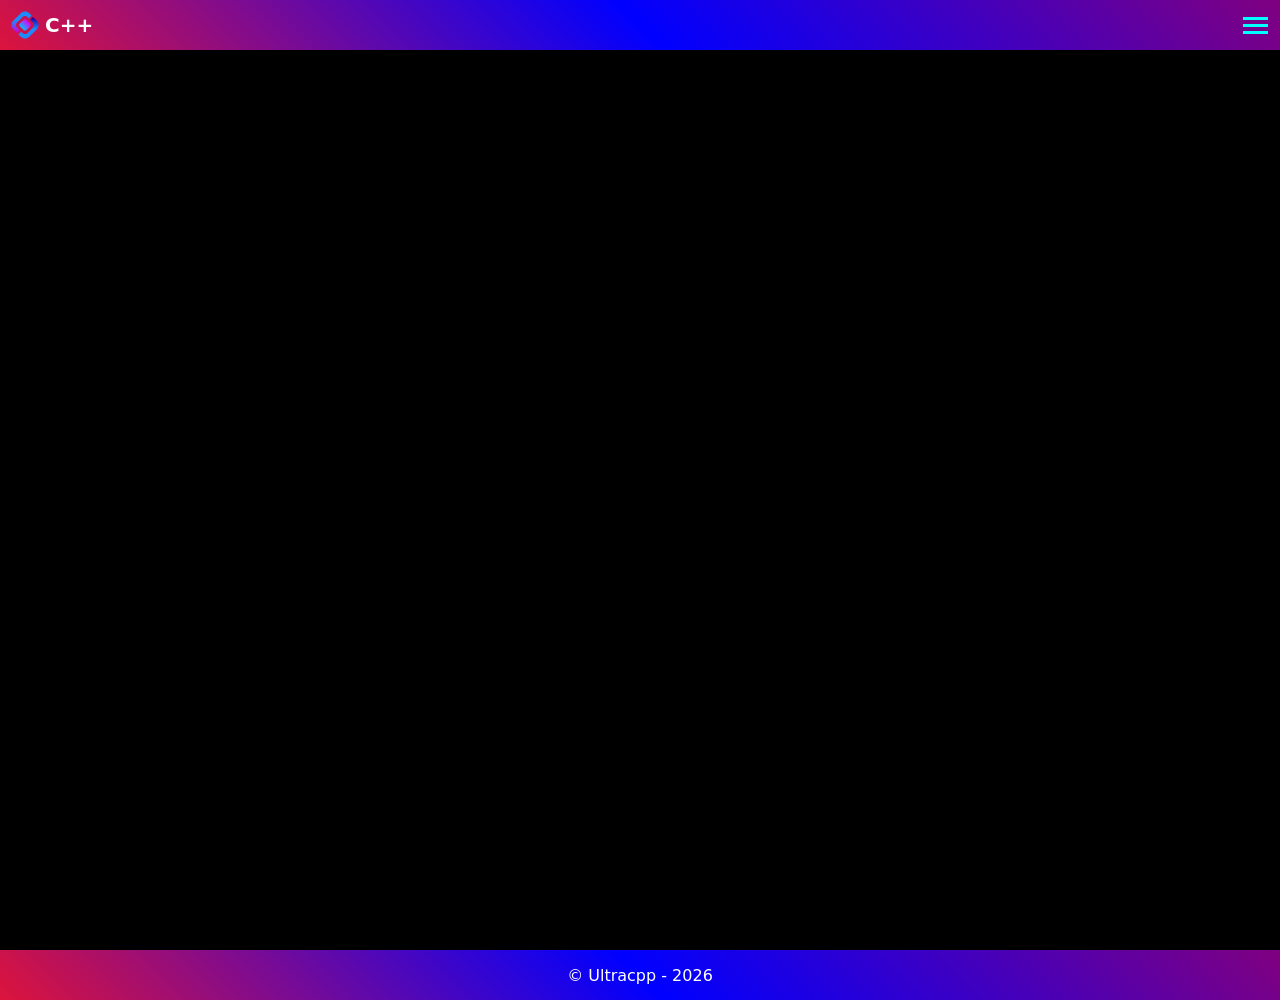
<file: home/cpp/cpp.html>
<!DOCTYPE html>
<html lang="en">

<head>
    <meta charset="UTF-8">
    <meta http-equiv="Content-Type" content="text/html; charset=UTF-8" />
    <meta name="site" content="CustomerStory" />
    <meta name="siteid" content="in" />
    <meta name="countryid" content="IN" />
    <meta name="country" content="India" />
    <meta name="Language" content="en_IN" />
    <meta name="format-detection" content="telephone=yes" />
    <meta name="viewport" content="width=device-width, initial-scale=1.0, user-scalable=yes" />
    <meta name="HandheldFriendly" content="true" />
    <meta name="MobileOptimzied" content="width" />
    <meta http-equiv="cleartype" content="on" />
    <meta name="navigation" content="tabbed" />
    <title>ultracpp | C++</title>
    <meta name="web-app-capable" content="yes" />
    <meta name="theme-color" content="black" />
    <meta name="keywords"
        content="ultracpp, about ultrac++, ultra c++, ultra cpp, ultra cplusplus, pruthviraj cpp, ultracpp company, ultracpp website" />
    <meta name="description"
        content="C++ is Powerful Technology, better usage of computing power on machine's Resources is possible through C++" />
    <meta name="robots" content="index, follow" />
    <meta name="uri-translation" content="on">
    <meta name="blogcatalog" />
    <meta name="google" content="translate">

    <!-- Apple Meta Tags  -->
    <meta name="apple-mobile-web-app-capable" content="yes">
    <meta content="yes" name="apple-touch-fullscreen" />
    <meta name="apple-mobile-web-app-status-bar-style" content="black">
    <meta name="format-detection" content="telephone=yes">

    <link rel="apple-touch-icon" href="../../media/images/icons/ultracpp.png" />

    <link rel="apple-touch-icon" sizes="72x72" href="../../media/images/icons/ultracpp.png" />
    <link rel="apple-touch-icon" sizes="114x114" href="../../media/images/icons/ultracpp.png" />


    <!-- Link Rel Meta Tags -->

    <link rel="shortcut icon" href="../../media/images/icons/ultracpp.png" type="image/x-icon" />
    <link rel="icon" href="../../media/images/icons/ultracpp.png" type="image/x-icon" />

    <!-- Yandex Verification -->

    <meta name="yandex-verification" content="0957e4d34fbb1e43" />
    <meta name="yandex" content="all" />

    <meta property='og:latitude' content='21.092159'>
    <meta property='og:longitude' content='71.770462'>
    <meta property='og:street-address' content='Prabhat Nagar Road, Bharat Nagar, Mahuva'>
    <meta property='og:locality' content='Mahuva'>
    <meta property='og:region' content='Gujarat'>
    <meta property='og:postal-code' content='364290'>
    <meta property='og:country-name' content='India'>

    <!-- Twitter and Other Social Media Tags -->

    <meta name="twitter:card" content="summary_large_image">
    <meta name="twitter:site" content="@ultracpp">
    <meta name="twitter:creator" content="@ultracpp">
    <meta name="twitter:title" content="Ultra C++">
    <meta name="twitter:description"
        content="C++ is Powerful Technology, better usage of computing power on machine's Resources is possible through C++.">
    <meta property="twitter:image" content="" />

    <meta name="msvalidate.01" content="17C716A9523135F18A1A282630EF1E5A" /> <!-- Microsoft Verification -->
    <meta name="google-site-verification" content="8_DdvcAr55qbnj68v2rjZe7IeWMry56kwF2B0_RxmI0" />
    <link rel="stylesheet" href="../../media/css/universal.css" type="text/css" />
</head>

<body class="body ultracpp" id="ultracpp" translate="yes" autocapitalize="yes" spellcheck="true">
    <header class="header" id="header" role="heading">
        <h1 class="title"
            title="Ultracpp | About | C++ is Powerful Technology, better usage of computing power on machine's Resources is possible through C++"
            id="title">
            <img src="../../media/images/icons/ultracpp.svg" height="30px" width="30px" alt="Ultracpp" />
            C++
        </h1>
        <div class="menu" id="menu" role="menu" onclick="openNav()">
            <hr />
            <hr />
            <hr />
        </div>
    </header>
    <nav class="nav" id="nav" role="navigation">
        <a href="https://ultracpp.github.io"><button>Home</button></a>
    </nav>
    <main class=" main" id="main" role="main">
        <article class="article" id="article" role="article">
            <setion class="render section" id="render">
            </setion>
        </article>
    </main>
    <footer class="footer" id="footer" role="doc-footnote"></footer>
</body>
<script src="../../media/js/config.js"></script>

</html>
</file>
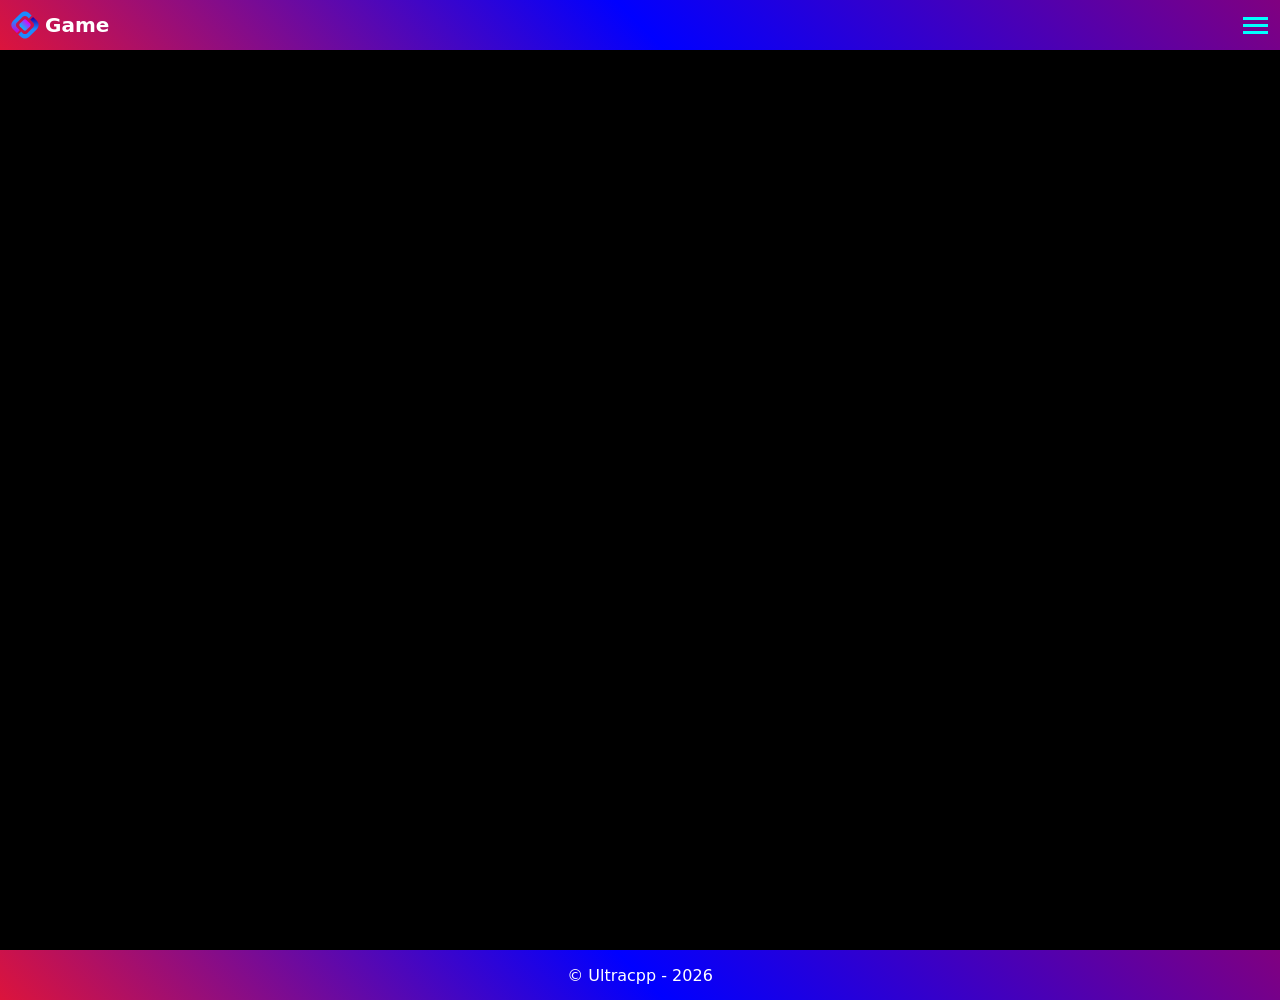
<file: home/game/game.html>
<!DOCTYPE html>
<html lang="en">

<head>
    <meta charset="UTF-8">
    <meta http-equiv="Content-Type" content="text/html; charset=UTF-8" />
    <meta name="site" content="CustomerStory" />
    <meta name="siteid" content="in" />
    <meta name="countryid" content="IN" />
    <meta name="country" content="India" />
    <meta name="Language" content="en_IN" />
    <meta name="format-detection" content="telephone=yes" />
    <meta name="viewport" content="width=device-width, initial-scale=1.0, user-scalable=yes" />
    <meta name="HandheldFriendly" content="true" />
    <meta name="MobileOptimzied" content="width" />
    <meta http-equiv="cleartype" content="on" />
    <meta name="navigation" content="tabbed" />
    <title>ultracpp | Game</title>
    <meta name="web-app-capable" content="yes" />
    <meta name="theme-color" content="black" />
    <meta name="keywords"
        content="ultracpp, about ultrac++, ultra c++, ultra cpp, ultra cplusplus, pruthviraj cpp, ultracpp company, ultracpp website" />
    <meta name="description"
        content="C++ is Powerful Technology, better usage of computing power on machine's Resources is possible through C++" />
    <meta name="robots" content="index, follow" />
    <meta name="uri-translation" content="on">
    <meta name="blogcatalog" />
    <meta name="google" content="translate">

    <!-- Apple Meta Tags  -->
    <meta name="apple-mobile-web-app-capable" content="yes">
    <meta content="yes" name="apple-touch-fullscreen" />
    <meta name="apple-mobile-web-app-status-bar-style" content="black">
    <meta name="format-detection" content="telephone=yes">

    <link rel="apple-touch-icon" href="../../media/images/icons/ultracpp.png" />

    <link rel="apple-touch-icon" sizes="72x72" href="../../media/images/icons/ultracpp.png" />
    <link rel="apple-touch-icon" sizes="114x114" href="../../media/images/icons/ultracpp.png" />


    <!-- Link Rel Meta Tags -->

    <link rel="shortcut icon" href="../../media/images/icons/ultracpp.png" type="image/x-icon" />
    <link rel="icon" href="../../media/images/icons/ultracpp.png" type="image/x-icon" />

    <!-- Yandex Verification -->

    <meta name="yandex-verification" content="0957e4d34fbb1e43" />
    <meta name="yandex" content="all" />

    <meta property='og:latitude' content='21.092159'>
    <meta property='og:longitude' content='71.770462'>
    <meta property='og:street-address' content='Prabhat Nagar Road, Bharat Nagar, Mahuva'>
    <meta property='og:locality' content='Mahuva'>
    <meta property='og:region' content='Gujarat'>
    <meta property='og:postal-code' content='364290'>
    <meta property='og:country-name' content='India'>

    <!-- Twitter and Other Social Media Tags -->

    <meta name="twitter:card" content="summary_large_image">
    <meta name="twitter:site" content="@ultracpp">
    <meta name="twitter:creator" content="@ultracpp">
    <meta name="twitter:title" content="Ultra C++">
    <meta name="twitter:description"
        content="C++ is Powerful Technology, better usage of computing power on machine's Resources is possible through C++.">
    <meta property="twitter:image" content="" />

    <meta name="msvalidate.01" content="17C716A9523135F18A1A282630EF1E5A" /> <!-- Microsoft Verification -->
    <meta name="google-site-verification" content="8_DdvcAr55qbnj68v2rjZe7IeWMry56kwF2B0_RxmI0" />
    <link rel="stylesheet" href="../../media/css/universal.css" type="text/css" />
</head>

<body class="body ultracpp" id="ultracpp" translate="yes" autocapitalize="yes" spellcheck="true">
    <header class="header" id="header" role="heading">
        <h1 class="title"
            title="Ultracpp | About | C++ is Powerful Technology, better usage of computing power on machine's Resources is possible through C++"
            id="title">
            <img src="../../media/images/icons/ultracpp.svg" height="30px" width="30px" alt="Ultracpp" />
            Game
        </h1>
        <div class="menu" id="menu" role="menu" onclick="openNav()">
            <hr />
            <hr />
            <hr />
        </div>
    </header>
    <nav class="nav" id="nav" role="navigation">
        <a href="https://ultracpp.github.io"><button>Home</button></a>
    </nav>
    <main class=" main" id="main" role="main">
        <article class="article" id="article" role="article">
            <setion class="render section" id="render">
            </setion>
        </article>
    </main>
    <footer class="footer" id="footer" role="doc-footnote"></footer>
</body>
<script src="../../media/js/config.js"></script>

</html>
</file>
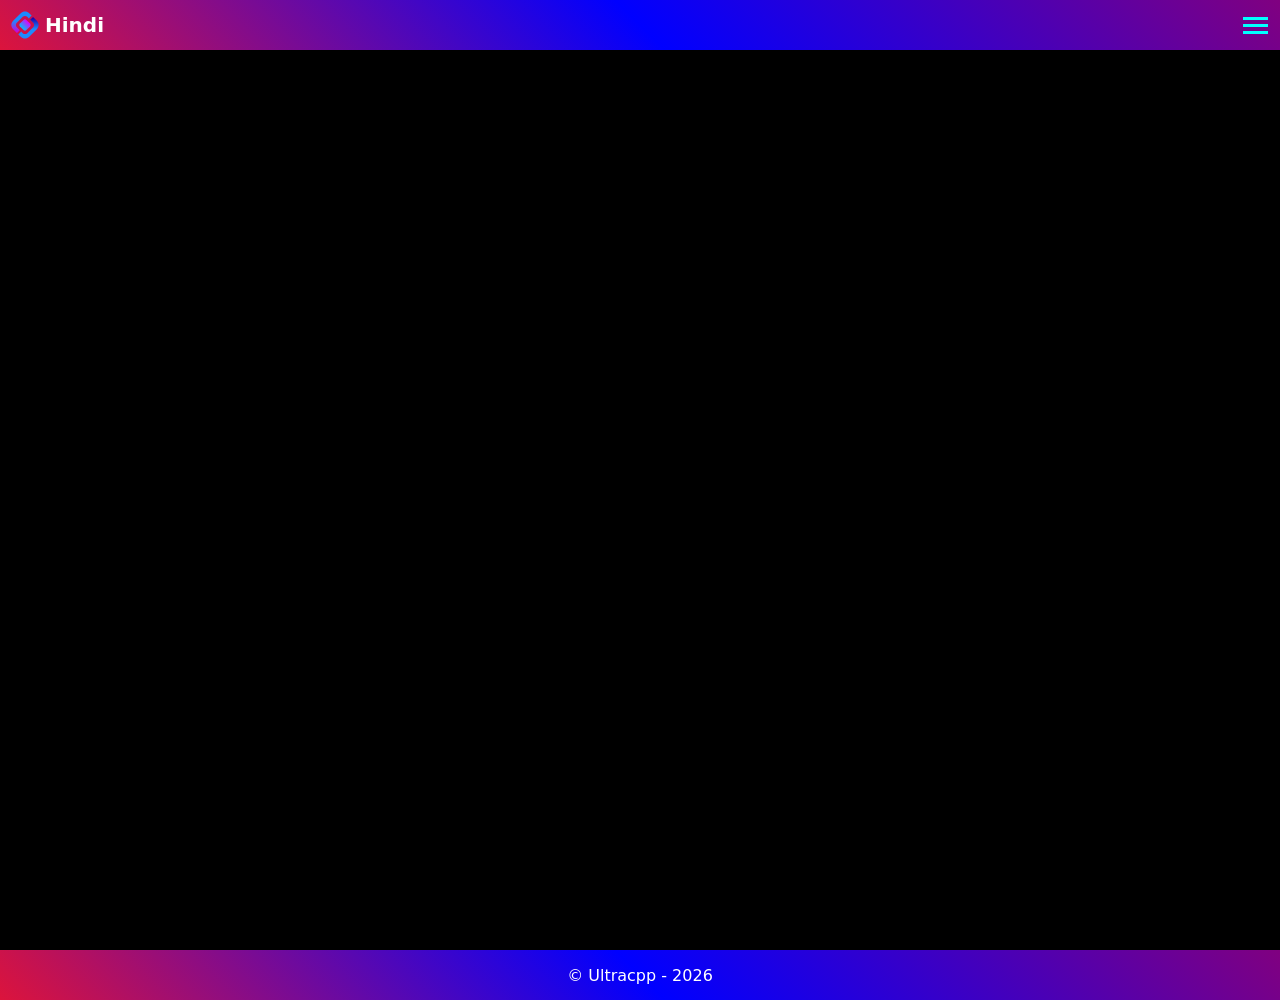
<file: home/hindi/hindi.html>
<!DOCTYPE html>
<html lang="en">

<head>
    <meta charset="UTF-8">
    <meta http-equiv="Content-Type" content="text/html; charset=UTF-8" />
    <meta name="site" content="CustomerStory" />
    <meta name="siteid" content="in" />
    <meta name="countryid" content="IN" />
    <meta name="country" content="India" />
    <meta name="Language" content="en_IN" />
    <meta name="format-detection" content="telephone=yes" />
    <meta name="viewport" content="width=device-width, initial-scale=1.0, user-scalable=yes" />
    <meta name="HandheldFriendly" content="true" />
    <meta name="MobileOptimzied" content="width" />
    <meta http-equiv="cleartype" content="on" />
    <meta name="navigation" content="tabbed" />
    <title>ultracpp | Hindi</title>
    <meta name="web-app-capable" content="yes" />
    <meta name="theme-color" content="black" />
    <meta name="keywords"
        content="ultracpp, about ultrac++, ultra c++, ultra cpp, ultra cplusplus, pruthviraj cpp, ultracpp company, ultracpp website" />
    <meta name="description"
        content="C++ is Powerful Technology, better usage of computing power on machine's Resources is possible through C++" />
    <meta name="robots" content="index, follow" />
    <meta name="uri-translation" content="on">
    <meta name="blogcatalog" />
    <meta name="google" content="translate">

    <!-- Apple Meta Tags  -->
    <meta name="apple-mobile-web-app-capable" content="yes">
    <meta content="yes" name="apple-touch-fullscreen" />
    <meta name="apple-mobile-web-app-status-bar-style" content="black">
    <meta name="format-detection" content="telephone=yes">

    <link rel="apple-touch-icon" href="../../media/images/icons/ultracpp.png" />

    <link rel="apple-touch-icon" sizes="72x72" href="../../media/images/icons/ultracpp.png" />
    <link rel="apple-touch-icon" sizes="114x114" href="../../media/images/icons/ultracpp.png" />


    <!-- Link Rel Meta Tags -->

    <link rel="shortcut icon" href="../../media/images/icons/ultracpp.png" type="image/x-icon" />
    <link rel="icon" href="../../media/images/icons/ultracpp.png" type="image/x-icon" />

    <!-- Yandex Verification -->

    <meta name="yandex-verification" content="0957e4d34fbb1e43" />
    <meta name="yandex" content="all" />

    <meta property='og:latitude' content='21.092159'>
    <meta property='og:longitude' content='71.770462'>
    <meta property='og:street-address' content='Prabhat Nagar Road, Bharat Nagar, Mahuva'>
    <meta property='og:locality' content='Mahuva'>
    <meta property='og:region' content='Gujarat'>
    <meta property='og:postal-code' content='364290'>
    <meta property='og:country-name' content='India'>

    <!-- Twitter and Other Social Media Tags -->

    <meta name="twitter:card" content="summary_large_image">
    <meta name="twitter:site" content="@ultracpp">
    <meta name="twitter:creator" content="@ultracpp">
    <meta name="twitter:title" content="Ultra C++">
    <meta name="twitter:description"
        content="C++ is Powerful Technology, better usage of computing power on machine's Resources is possible through C++.">
    <meta property="twitter:image" content="" />

    <meta name="msvalidate.01" content="17C716A9523135F18A1A282630EF1E5A" /> <!-- Microsoft Verification -->
    <meta name="google-site-verification" content="8_DdvcAr55qbnj68v2rjZe7IeWMry56kwF2B0_RxmI0" />
    <link rel="stylesheet" href="../../media/css/universal.css" type="text/css" />
</head>

<body class="body ultracpp" id="ultracpp" translate="yes" autocapitalize="yes" spellcheck="true">
    <header class="header" id="header" role="heading">
        <h1 class="title"
            title="Ultracpp | About | C++ is Powerful Technology, better usage of computing power on machine's Resources is possible through C++"
            id="title">
            <img src="../../media/images/icons/ultracpp.svg" height="30px" width="30px" alt="Ultracpp" />
            Hindi
        </h1>
        <div class="menu" id="menu" role="menu" onclick="openNav()">
            <hr />
            <hr />
            <hr />
        </div>
    </header>
    <nav class="nav" id="nav" role="navigation">
        <a href="https://ultracpp.github.io"><button>Home</button></a>
    </nav>
    <main class=" main" id="main" role="main">
        <article class="article" id="article" role="article">
            <setion class="render section" id="render">
            </setion>
        </article>
    </main>
    <footer class="footer" id="footer" role="doc-footnote"></footer>
</body>
<script src="../../media/js/config.js"></script>

</html>
</file>
<file: media/css/universal.css>
* {
    padding: 0;
    margin: 0;
    box-sizing: border-box;
}

.body {
    min-height: 100vh;
    background-color: black;
    color: aqua;
    font-family: system-ui, -apple-system, BlinkMacSystemFont, 'Segoe UI', Roboto, Oxygen, Ubuntu, Cantarell, 'Open Sans', 'Helvetica Neue', sans-serif;
    line-height: 35px;
}

.header {
    height: 50px;
    width: 100%;
    display: flex;
    align-items: center;
    justify-content: space-between;
    background: linear-gradient(45deg, crimson, blue, purple);
    color: white;
}

.header>h1 {
    margin-left: 10px;
    font-size: 20px;
    height: 50px;
    display: flex;
    align-items: center;
    grid-column-gap: 5px;
    justify-content: center;
}

.menu {
    display: flex;
    align-items: center;
    justify-content: center;
    flex-direction: column;
    margin-right: 10px;
    transition-duration: 0.2s;
    transition-property: background-color, transform;
}

.menu:active {
    transform: rotateZ(350deg);
    background: black;
}

.menu>hr {
    height: 3px;
    width: 25px;
    border: none;
    background-color: aqua;
    margin: 2px;
}


.nav {
    min-height: 100vh;
    width: 0px;
    overflow-x: hidden;
    position: absolute;
    top: 50px;
    right: 0;
    display: flex;
    align-items: center;
    justify-content: center;
    flex-direction: column;
    background: linear-gradient(45deg, blue, crimson);
    transition-duration: 0.3s;
    transition-property: width;
}

.nav>a>button {
    height: 40px;
    width: 100px;
    border: none;
    background-color: black;
    color: white;
    font-weight: bold;
    margin: 3px;
    transition-duration: 0.2s;
}

.nav>a>button:hover {
    transform: scale(1.1, 1.1);
}

.nav>a>button:active {
    transform: scale(0.9, 0.9);
}

.main {
    min-height: 100vh;
}

.footer {
    height: 50px;
    width: 100%;
    display: flex;
    align-items: center;
    justify-content: center;
    background: linear-gradient(45deg, crimson, blue, purple);
    color: white;
}
</file>
